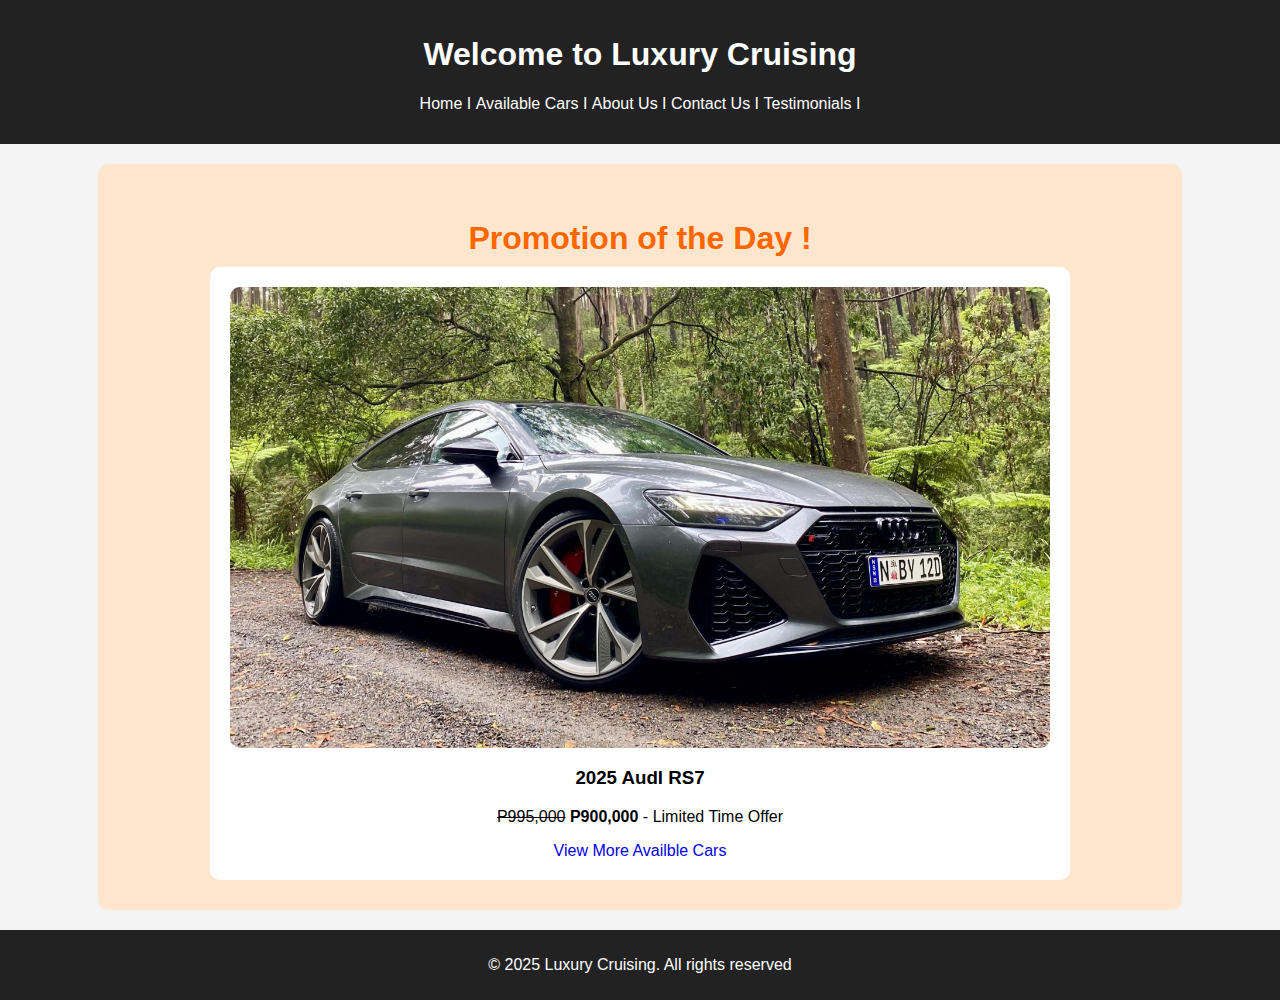
<file: index.html>
<html>
<head>
<title>Luxury Cruising</title>
<link rel="stylesheet" href="styles.css">
</head> 
 
    <body>
<header>
<h1>Welcome to Luxury Cruising</h1>
<nav>
<ul>
<li><a href="index.html">Home I</a></li>
<li><a href="inventory.html">Available Cars I</a></li>
<li><a href="about.html">About Us I</a></li>
<li><a href="contact.html">Contact Us I</a></li>
<li><a href="testimonials.html">Testimonials I</a></li>
</ul>
</nav>
</header>
 
<section class="promotion">
<h2>Promotion of the Day !</h2>
<div class="promo-car">
<img src="Audi-RS7.jpg" alt="Promotion car">
<h3>2025 AudI RS7</h3>
<p>
<strike>P995,000</strike> <strong>P900,000</strong> - Limited Time Offer
</p>
<a href="inventory.html"> View More Availble Cars</a>
</div>
</section>
<footer>
<p>&copy; 2025 Luxury Cruising. All rights reserved</p>
</footer>
</body>
</html>
</file>
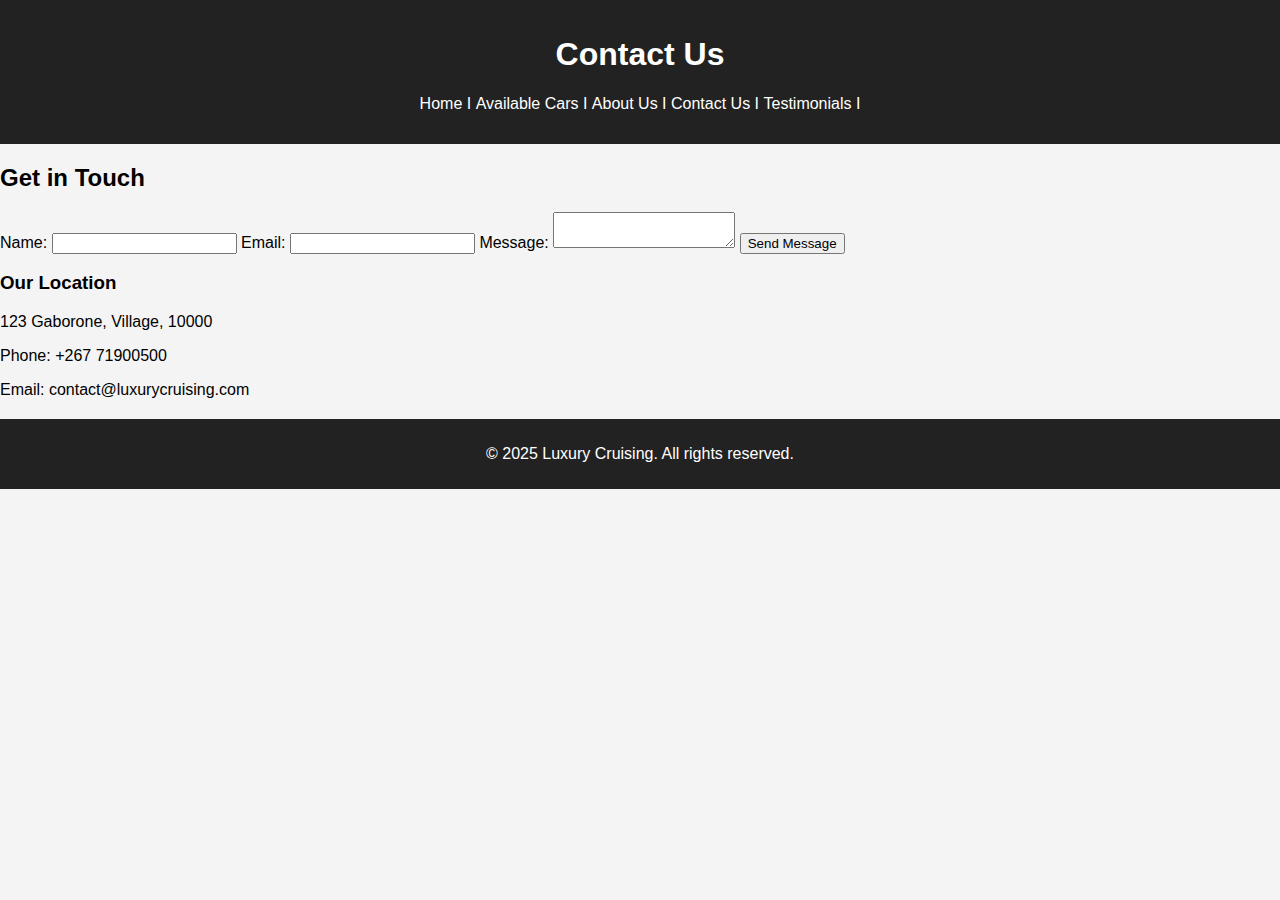
<file: contact.html>
<!DOCTYPE html>
<html lang="en">
<head>
    <meta charset="UTF-8">
    <meta name="viewport" content="width=device-width, initial-scale=1.0">
    <title>Contact Us - Luxury Cruising</title>
    <link rel="stylesheet" href="styles.css">
</head>
<body>
    <header>
        <h1>Contact Us</h1>
        <nav>
            <ul>
                <li><a href="index.html">Home I</a></li>
                <li><a href="inventory.html">Available Cars I</a></li>
                <li><a href="about.html">About Us I</a></li>
                <li><a href="contact.html">Contact Us I</a></li>
                <li><a href="testimonials.html">Testimonials I</a></li>
            </ul>
        </nav>
    </header>

    <section class="contact">
        <h2>Get in Touch</h2>
        <form>
            <label for="name">Name:</label>
            <input type="text" id="name" required>

            <label for="email">Email:</label>
            <input type="email" id="email" required>

            <label for="message">Message:</label>
            <textarea id="message" required></textarea>

            <button type="submit">Send Message</button>
        </form>

        <h3>Our Location</h3>
        <p>123 Gaborone, Village, 10000</p>
        <p>Phone: +267 71900500</p>
        <p>Email: contact@luxurycruising.com</p>
    </section>

    <footer>
        <p>&copy; 2025 Luxury Cruising. All rights reserved.</p>
    </footer>
</body>
</html>
</file>
<file: styles.css>
/*General style*/
body{
    font-family: Arial, Helvetica, sans-seriff;
    margin: 0;
    padding: 0;
    background-color: #f4f4f4 ;
}
/*Header styles*/ 
header{
    background-color: #222;
    color : #fff;
    padding: 15px ;
    text-align:center   ; 
}
nav ul{
    list-style-type: none;
    padding: 0;
}
nav ul li{
    display: inline;
    margin-right: 0 20px;
}
nav ul li a{
   color: #fff;
   text-decoration: none;
}
.promotion{
    text-align: center;
    background-color: #ffe6cc;
    padding: 30px;
    margin: 20px auto;
    width: 80%;
    border-radius: 10px;
    box-shadow: 0 0 10px rgba(0, 0, 0, 0, 1);
}
.promotion h2{
    color: #ff6600;
    font-size: 2em;
    margin-bottom: 10px;
}
.promo-car{
    background: white;
    padding: 20px;
    border-radius: 10px;
    display: inline-block;
    width: 80%;
    box-shadow: 0 0 10px rgba(0, 0, 0, 0, 1);
}
.promo-car img{
    width: 100%;
    border-radius: 10px;
}
.more-button{
    background-color: #029b24;
    color: white;
    padding: 10px 20x;
    border: none;
    border-radius: 5px;
    cursor: pointer;
    margin-top: 10px;
    text-decoration: none;
}
.more-button:hover{
    background-color: #75eb92b8;
}
footer{
    background-color: #222;
    color: #fff;
    text-align: center;
    padding: 10px;
    margin-top: 20px;
}
.inventory-grid{
    display:grid;
    grid-template-columns: repeat(5, 1fr);
    grid-gap: 10px;
    padding: 10px;
}
.car{
    background: white;
    padding: 15px;
    border-radius: 10px;
    box-shadow: 0 0 10px rgba(0, 0, 0, 0, 1);
    text-align: center;
}
.car img{
    width: 100%;
    border-radius: 8px;
}
.car h3{
    color: #3b3e7d
    font size  0.7em;
    margin: 10px;
}
.car p{
    color:#888;
    margin: 10px 0;
}
a{
    text-decoration: none;
}
.inventory-grid a:hover{
    border: #39c14b solid thin;
    border-radius: 10px;
}
</file>
